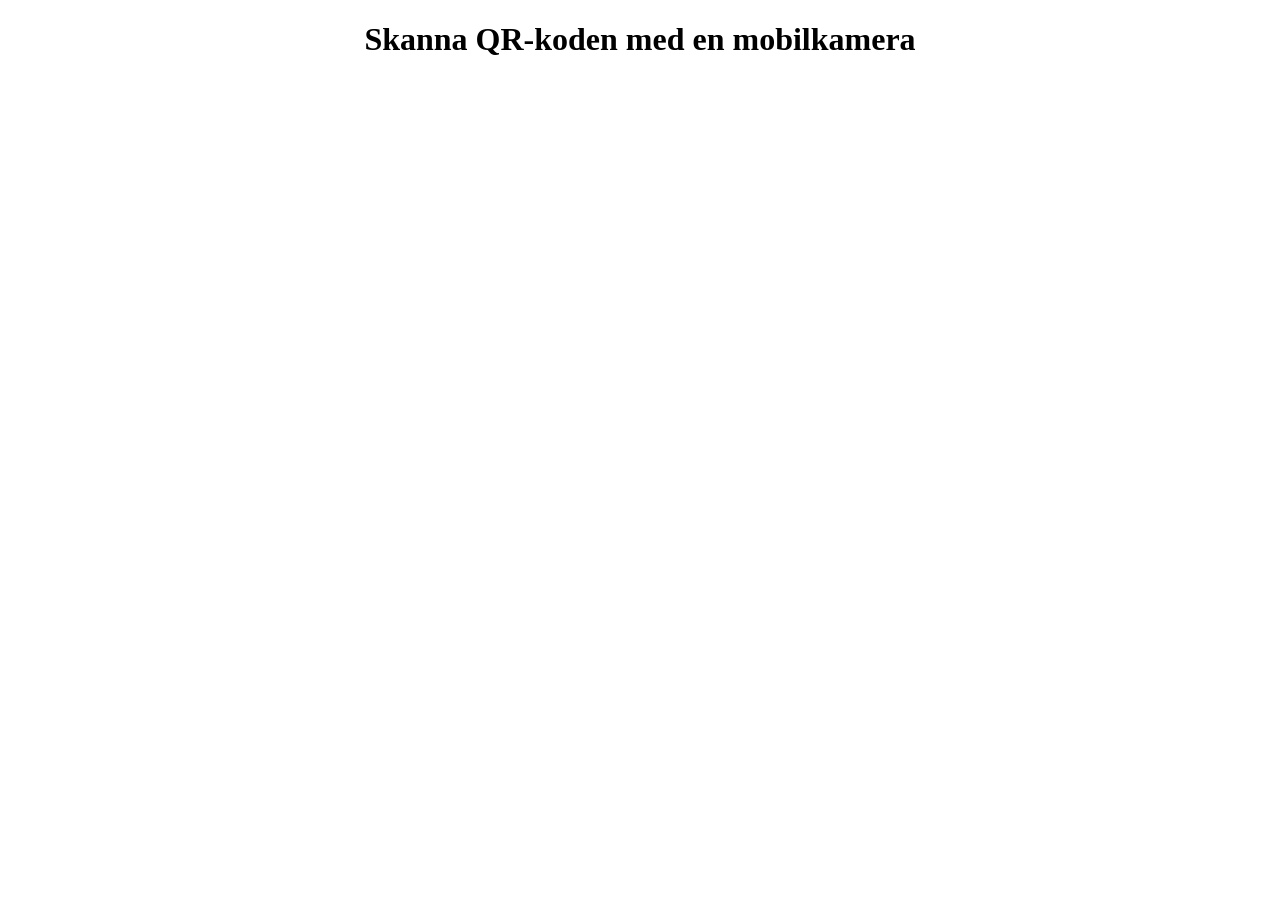
<file: app/templates/index.html>
<!DOCTYPE html>
<html lang="sv">
<head>
    <meta charset="UTF-8">
    <meta name="viewport" content="width=device-width, initial-scale=1.0">
    <title>Välkommen</title>
    <style>
        @import url({{ url_for('static', filename='toolstyle.css')}}) layer(toolstyle);

        .center {
            display: flex;
            justify-content: center;
            align-items: center;
        }
    </style>
</head>
<body>
    <h1 class="center">Skanna QR-koden med en mobilkamera</h1>
</body>
</html>
</file>
